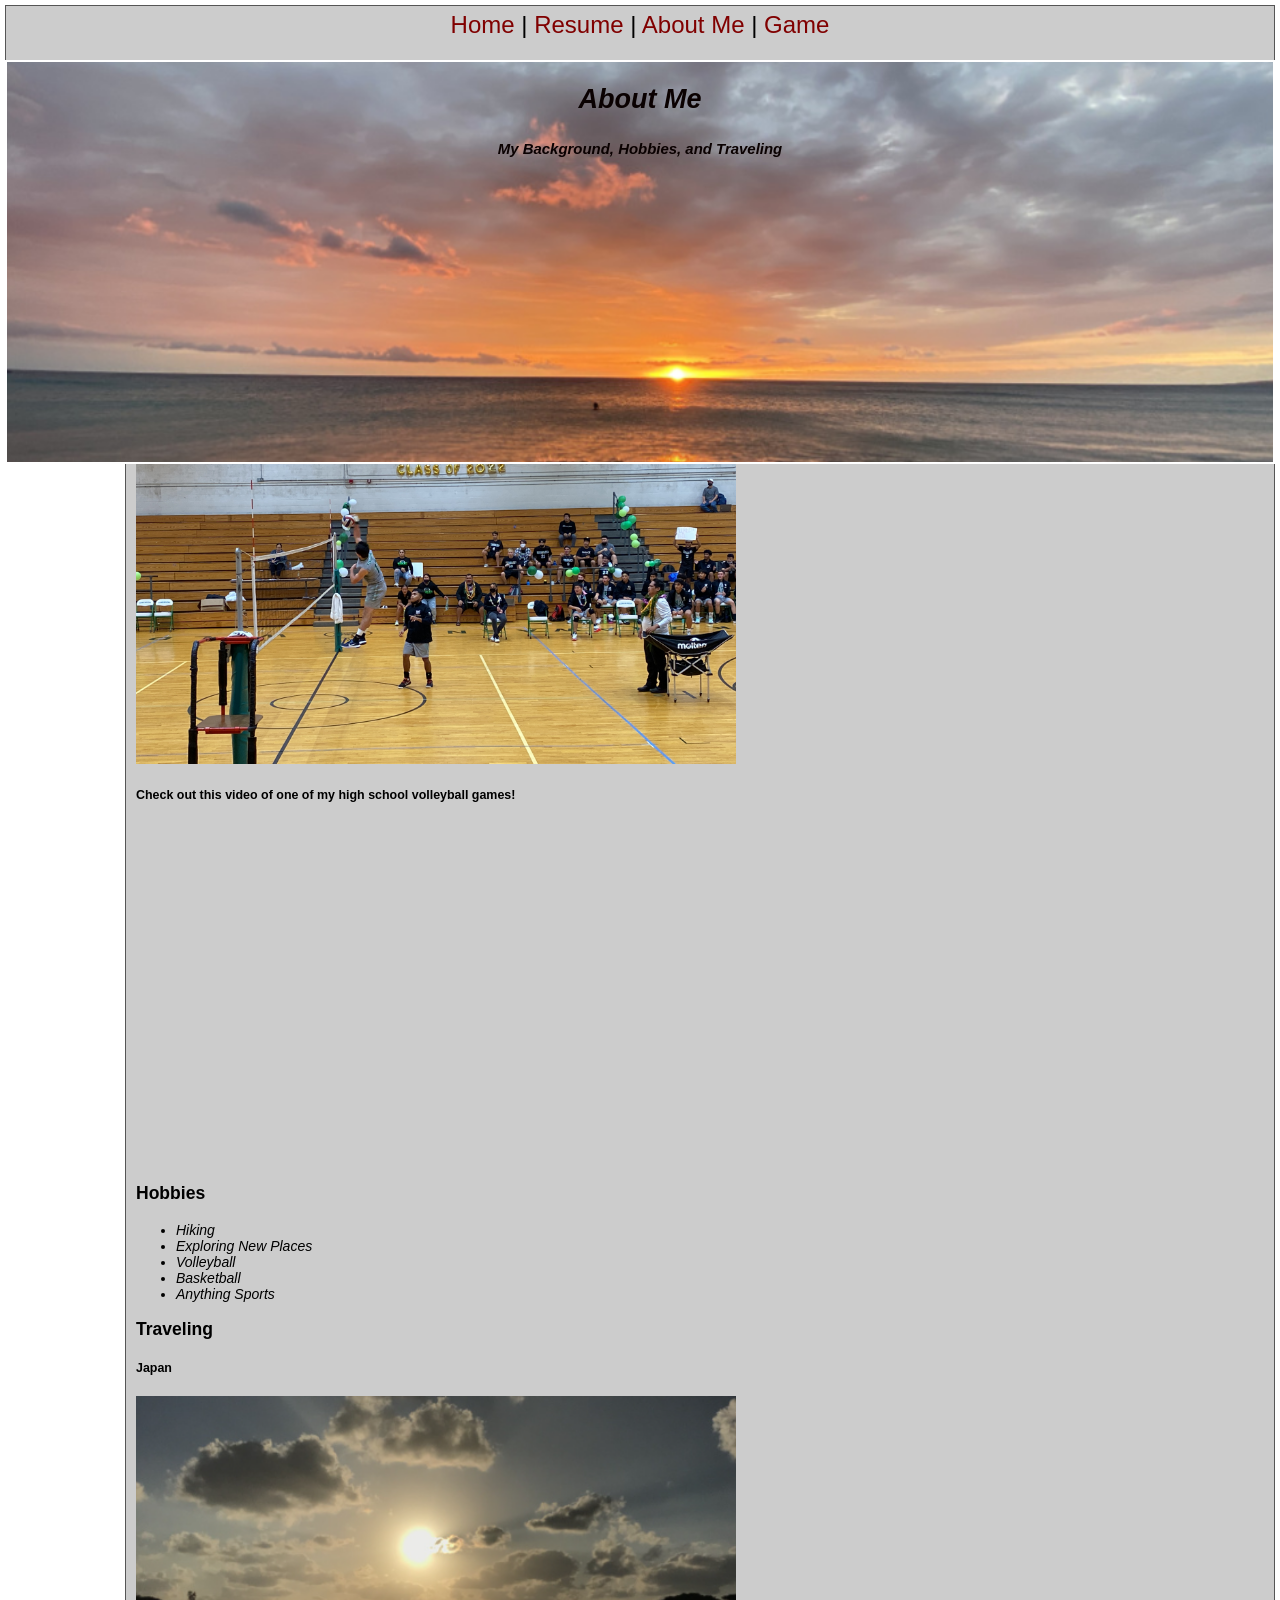
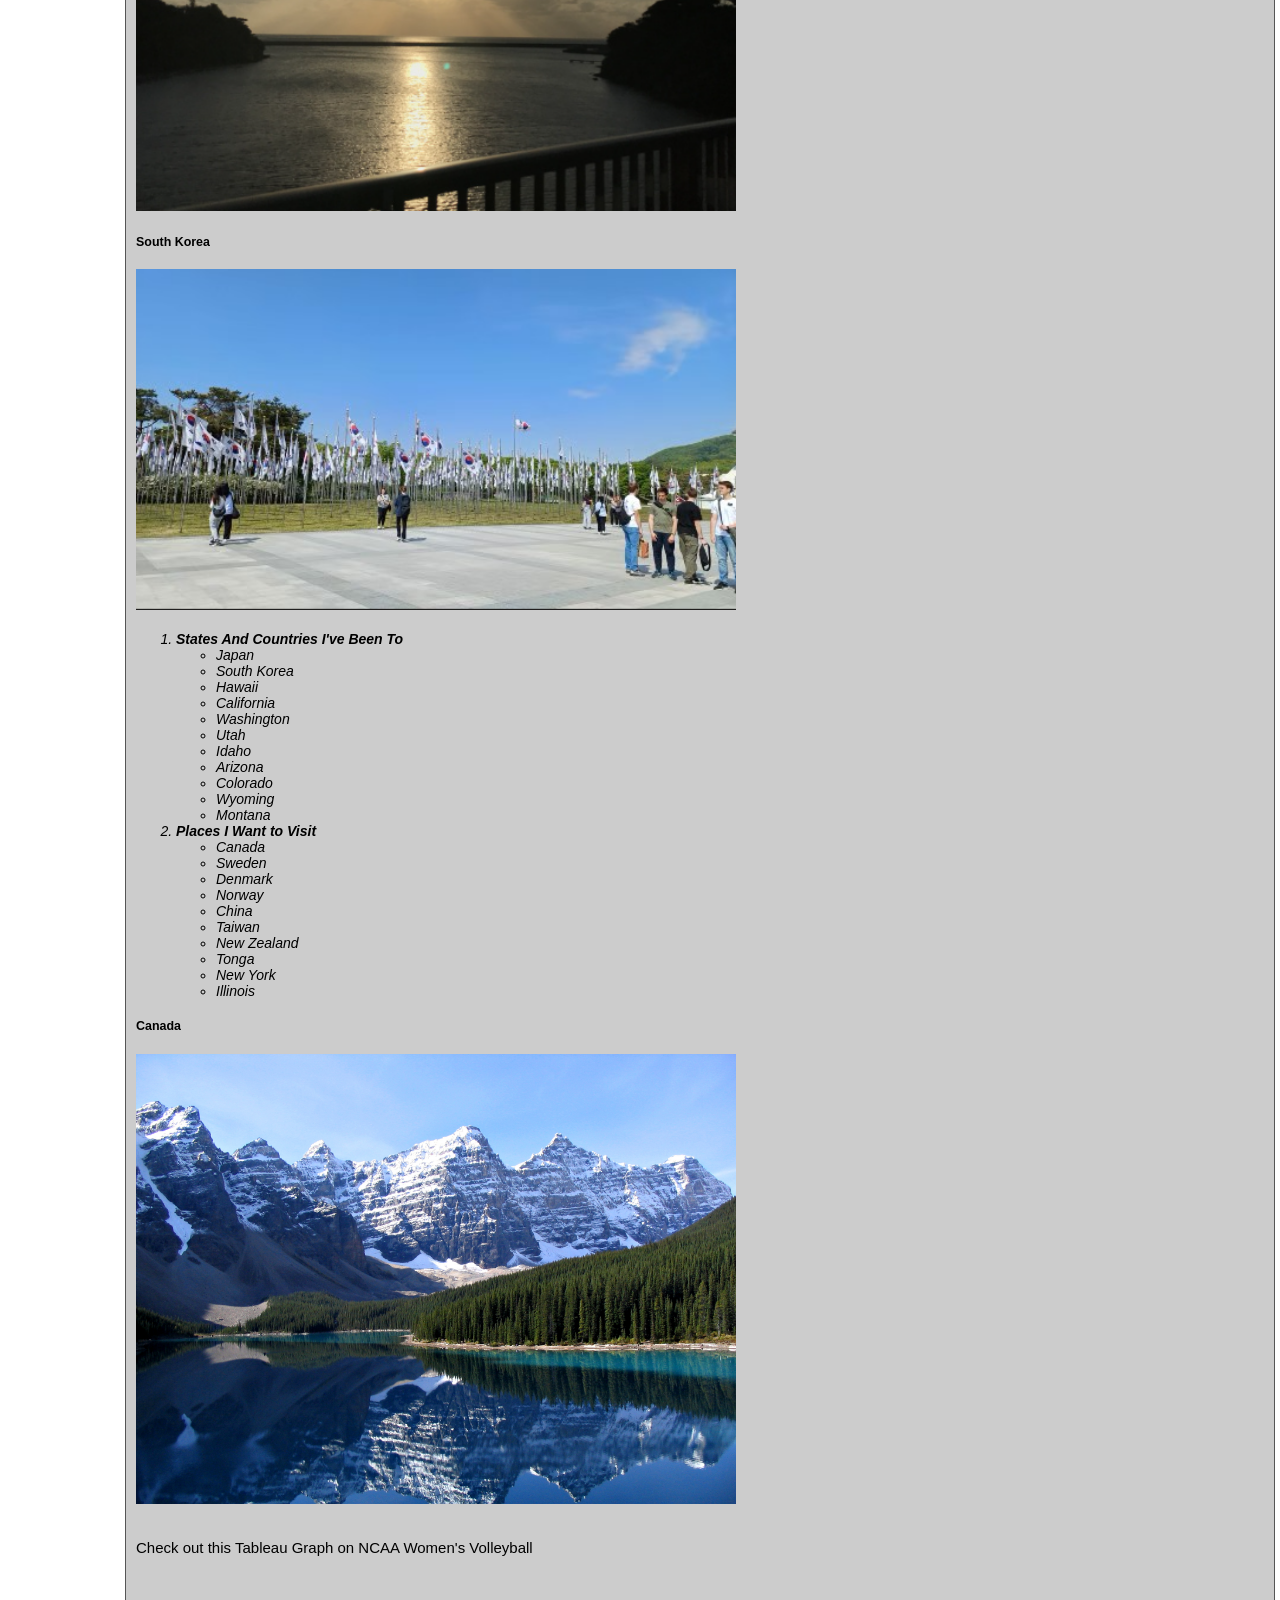
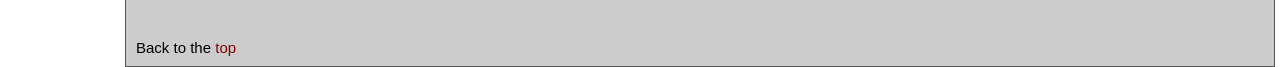
<file: aboutMe.html>
<!DOCTYPE html>
<html lang="en">
<head>
    <meta charset="UTF-8">
    <meta http-equiv="X-UA-Compatible" content="IE=edge">
    <meta name="viewport" content="width=device-width, initial-scale=1.0">
    <title>Aidan Allred About Me - IS 201 Final Project</title>
    <link rel="stylesheet" href="css/overwriteStyles.css">
    <link rel="stylesheet" href="css/overwriteLayoutStyles.css">
</head>
<body>
    <div class="common header">
        <a href="index.html" id="top">Home</a> |
        <a href="resume.html">Resume</a> |
        <a href="#">About Me</a> |
        <a href="game.html">Game</a><br><br>
    </div>

    <div class="common subheader body" style="background-image: url(images/Picture_of_home.png);">
        <h2>About Me</h2>
        <h5>My Background, Hobbies, and Traveling</h5>
        
    </div>
    
    <div class="common leftmenu bold">
        <a href="#back">Background</a><br>
        <a href="#vol">Volleyball</a><br>
        <a href="#hob">Hobbies</a><br>
        <a href="#trav">Traveling</a><br>
        <a href="#tab">Tableau</a><br>  
    </div>

    <div class="common mainbody">
        <h3 id="back">Background</h3>
        <p>Hi, my name is Aidan Allred and I am from Kona, Hawaii. Growing up, I loved playing sports - especially volleyball - spending time with family and friends, and traveling. Following my high school graduation, I continued my education at BYU for 1 year before serving a full-time mission in the Korea Seoul South Mission. Now, I am back at BYU pursing a degree in Global Supply Chain Management.</p>
        <!-- <img src="images/Aidan_Allred_Volleyball.png" height="250" alt="Aidan Allred High School Volleyball">
        <img src="../startbootstrap-clean-blog-gh-pages/images/Aidan_Allred_Basketball_Intramural.png" height="250" alt="Aidan Allred BYU Friends">   -->
        

        <h3 id="vol">Volleyball</h3>
        <p>I played volleyball all 4 of my high school years and still enjoy playing it today for fun with friends.</p>
        <h5>This is a picture of me playing volleyball in high school</h5>
        <img src="images/Aidan_Allred_Volleyball.png" width="600" alt="Aidan Allred High School Volleyball">
        <h5>Check out this video of one of my high school volleyball games!</h5>
        <iframe width="600" height="340" src="https://www.youtube.com/embed/dYDGKy9rcrg?si=XLKALXEha0xl2L4Z" title="YouTube video player" frameborder="0" allow="accelerometer; autoplay; clipboard-write; encrypted-media; gyroscope; picture-in-picture; web-share" referrerpolicy="strict-origin-when-cross-origin" allowfullscreen></iframe>


        <h3 id="hob">Hobbies</h3>
        <ul>    
            <li>Hiking</li>
            <li>Exploring New Places</li>
            <li>Volleyball</li>
            <li>Basketball</li>
            <li>Anything Sports</li>        
        </ul>

        <h3 id="trav">Traveling</h3>
        <h5>Japan</h5>
        <img src="images/Japan_Picture.png" width="600" alt="Picture of Japan">
        <h5>South Korea</h5>
        <img src="images/Korea_Picture.png" width="600" alt="Picture of South Korea">

        <ol>
            <li>
                <strong>States And Countries I've Been To</strong>
                <ul>
                    <li>Japan</li>
                    <li>South Korea</li>
                    <li>Hawaii</li>
                    <li>California</li>
                    <li>Washington</li>
                    <li>Utah</li>
                    <li>Idaho</li>
                    <li>Arizona</li>
                    <li>Colorado</li>
                    <li>Wyoming</li>
                    <li>Montana</li>
                </ul>
            </li>
            
            <li>
                <strong>Places I Want to Visit</strong>
                <ul>
                    <li>Canada</li>
                    <li>Sweden</li>
                    <li>Denmark</li>
                    <li>Norway</li>
                    <li>China</li>
                    <li>Taiwan</li>
                    <li>New Zealand</li>
                    <li>Tonga</li>
                    <li>New York</li>
                    <li>Illinois</li>
                </ul>
            </li>
        </ol>

        <h5>Canada</h5>
        <img src="images/Canada_Picture.png" width="600" alt="Picture of Canada - Moraine Lake"><br>
        <br>

        <p id="tab">Check out this Tableau Graph on NCAA Women's Volleyball</p>
        <div class='tableauPlaceholder' id='viz1776329028460' style='position: relative'><noscript><a href='#'><img alt='Draft 4 (3) ' src='https:&#47;&#47;public.tableau.com&#47;static&#47;images&#47;Vo&#47;VolleyballSnapshot&#47;Draft43&#47;1_rss.png' style='border: none' /></a></noscript><object class='tableauViz'  style='display:none;'><param name='host_url' value='https%3A%2F%2Fpublic.tableau.com%2F' /> <param name='embed_code_version' value='3' /> <param name='site_root' value='' /><param name='name' value='VolleyballSnapshot&#47;Draft43' /><param name='tabs' value='no' /><param name='toolbar' value='yes' /><param name='static_image' value='https:&#47;&#47;public.tableau.com&#47;static&#47;images&#47;Vo&#47;VolleyballSnapshot&#47;Draft43&#47;1.png' /> <param name='animate_transition' value='yes' /><param name='display_static_image' value='yes' /><param name='display_spinner' value='yes' /><param name='display_overlay' value='yes' /><param name='display_count' value='yes' /><param name='language' value='en-US' /></object></div>                <script type='text/javascript'>                    var divElement = document.getElementById('viz1776329028460');                    var vizElement = divElement.getElementsByTagName('object')[0];                    if ( divElement.offsetWidth > 800 ) { vizElement.style.width='1255px';vizElement.style.height='847px';} else if ( divElement.offsetWidth > 500 ) { vizElement.style.width='1255px';vizElement.style.height='847px';} else { vizElement.style.width='100%';vizElement.style.height='3377px';}                     var scriptElement = document.createElement('script');                    scriptElement.src = 'https://public.tableau.com/javascripts/api/viz_v1.js';                    vizElement.parentNode.insertBefore(scriptElement, vizElement);                </script>

        <br>
        <br>
        <br>
        <br>
        Back to the <a href="#top">top</a>
    </div>
    

</html>
</file>
<file: css/overwriteStyles.css>
body {
    font-family: Arial, Helvetica, sans-serif;
    font-size: 15px;
    color: black;
    background-color: lightgoldenrodyellow;
}
li {
    font-size: 14px;
    font-style: italic;
    font-weight: normal;
}
ol {
    font-size: 18px;
    font-style: normal;
    font-weight: normal;
}
.color {
    color: black;
}
a {color: maroon;
text-decoration: none;
}
a:hover {
    text-decoration: underline;
    font-weight: bold;
    font-size: 18px;
}
a:visited {
    color: blue;
}
.resumeListHeading {
    font-weight: bold;
    font-style: normal;
}
.underline {text-decoration: underline;}
.bold {font-weight: bold;}
.justify {text-align: justify;}

.homebg {
    background-image: url('../images/Home_Background.png');
    background-position: top left;
    background-repeat: no-repeat;
}

.box1 {
    border-width: 1px;
    border-style: solid;
    border-color: gray;

    border: 1px solid red;
}

.box2 {
    padding: 5px;
}
/* We'll see how much I end up changing this for the project */
.box3 {
    margin: 50px;
}
</file>
<file: css/overwriteLayoutStyles.css>
body {
    background-color: #ffffff;
    font-family: Verdana, Geneva, Tahoma, sans-serif;
}

.common {
    background-color: #cccccc;
    border: 2px solid white;
    position: absolute;
}

.subheader {
    top: 60px;
    left: 5px;
    right: 5px;
    height: 400px;
    z-index: 2;
    text-align: center;
    color: #0a0101;
    font-size: large;
    font-style: italic;
}

.body {
  background-image: url('images/Picture_of_home.png');
  background-size: cover;
  background-repeat: no-repeat;
  background-position: center;
  max-height: fit-content;
}

.header {
    top: 5px;
    left: 5px;
    right: 5px;
    min-height: fit-content;
    z-index: 2;
    text-align: center;
    font-size: x-large;
    border-right: solid 1px #555555;
    border-left: solid 1px #555555;
    border-top: solid 1px #555555;
    border-bottom: solid 1px #555555;
    padding-top: 5px;
    padding-bottom: 5px;
}

.leftmenu {
    top: 190px;
    left: 5px;
    width: fit-content;
    bottom: 39px;
    z-index: 1;
    padding-top: 40px;
    background-color: white;
    text-decoration: underline;
}

.mainbody {
    top: 190px;
    left: 125px;
    width: fit-content;
    right: 5px;
    bottom: 39px;
    padding-right: 5px;
    padding-left: 10px;
    padding-bottom: 10px;
    border-right: solid 1px #555555;
    border-left: solid 1px #555555;
    border-top: solid 1px #555555;
    border-bottom: solid 1px #555555;
    min-height: fit-content;
}

.rightmenu {
    top: 114px;
    right: 5px;
    width: 100px;
    bottom: 39px;
    border-left: solid 1px #555555;
    padding-left: 5px;
}

.footer {
    bottom: 5px;
    left: 5px;
    right: 5px;
    height: 25px;
    font-size: 8px;
    color: #999999;
    text-align: center;
    padding-top: 15px;
    position: fixed;
}

.subheader {
    float: right;
}
</file>
